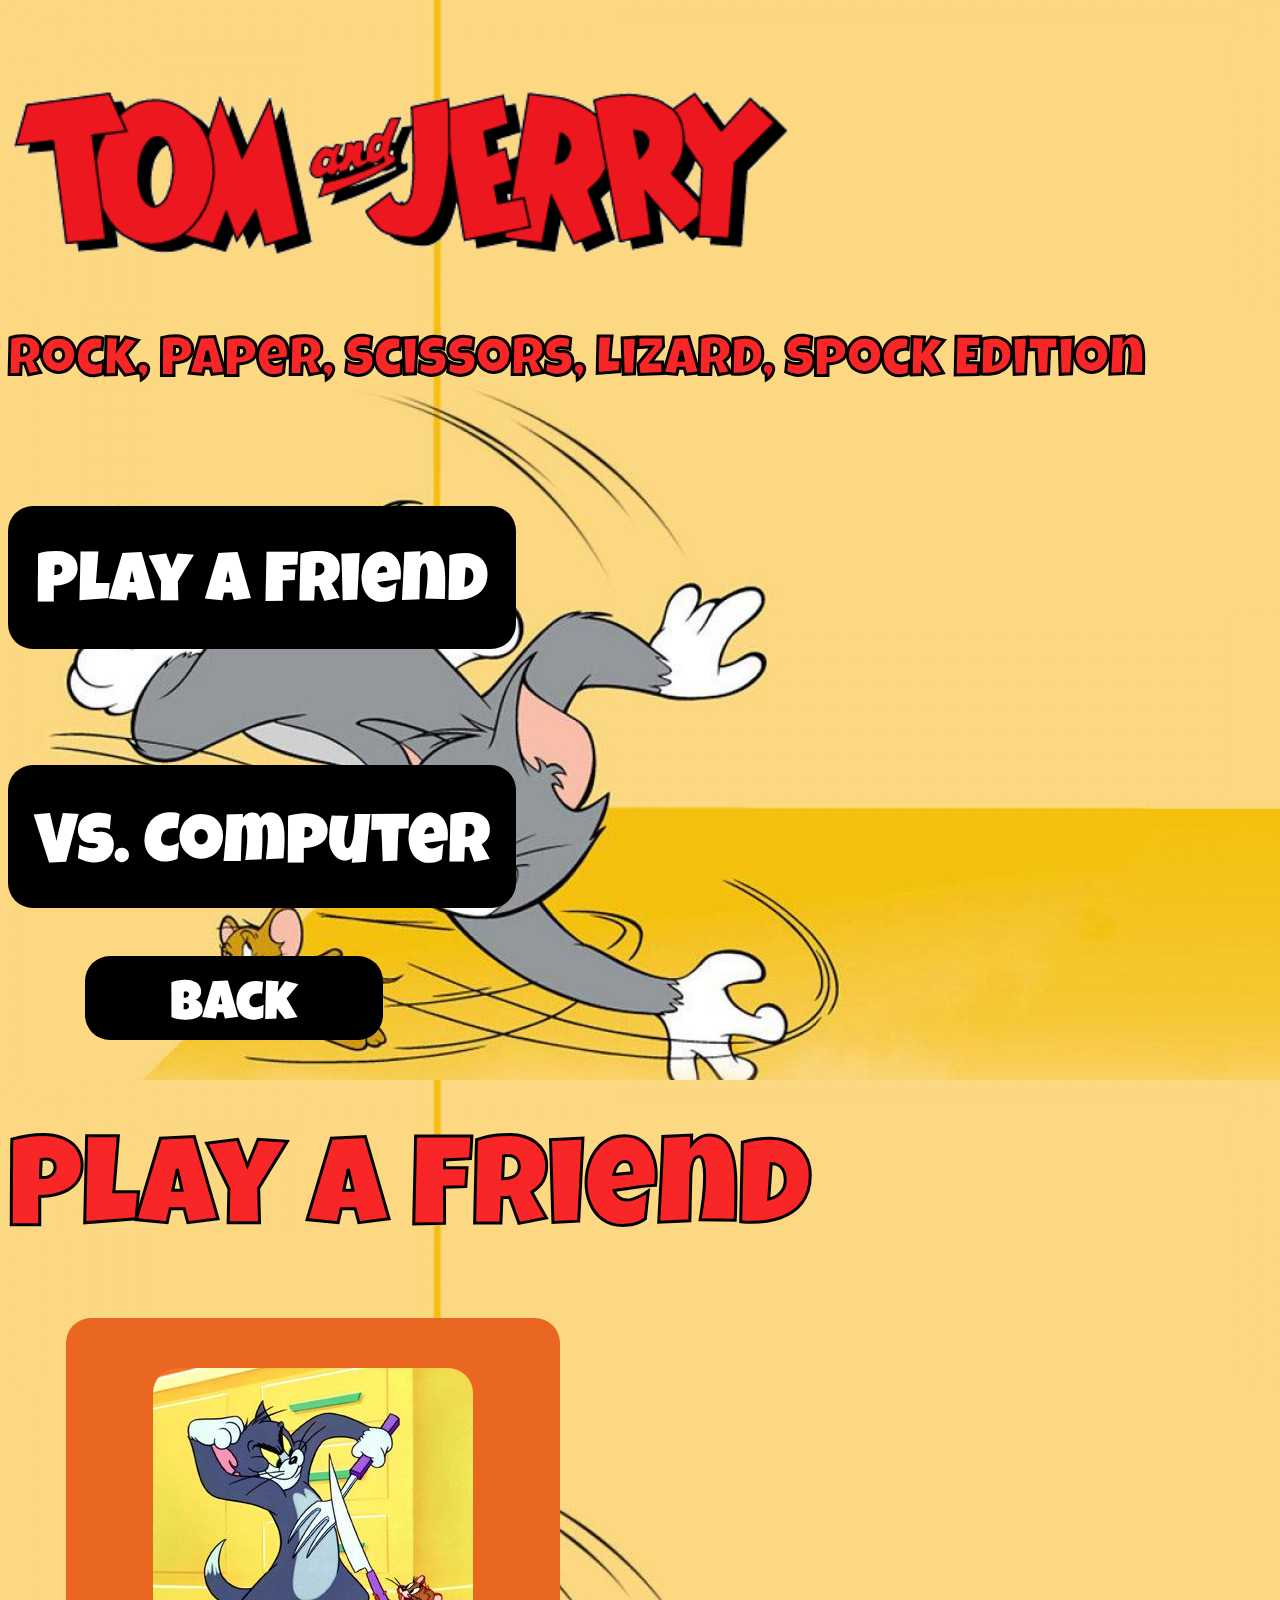
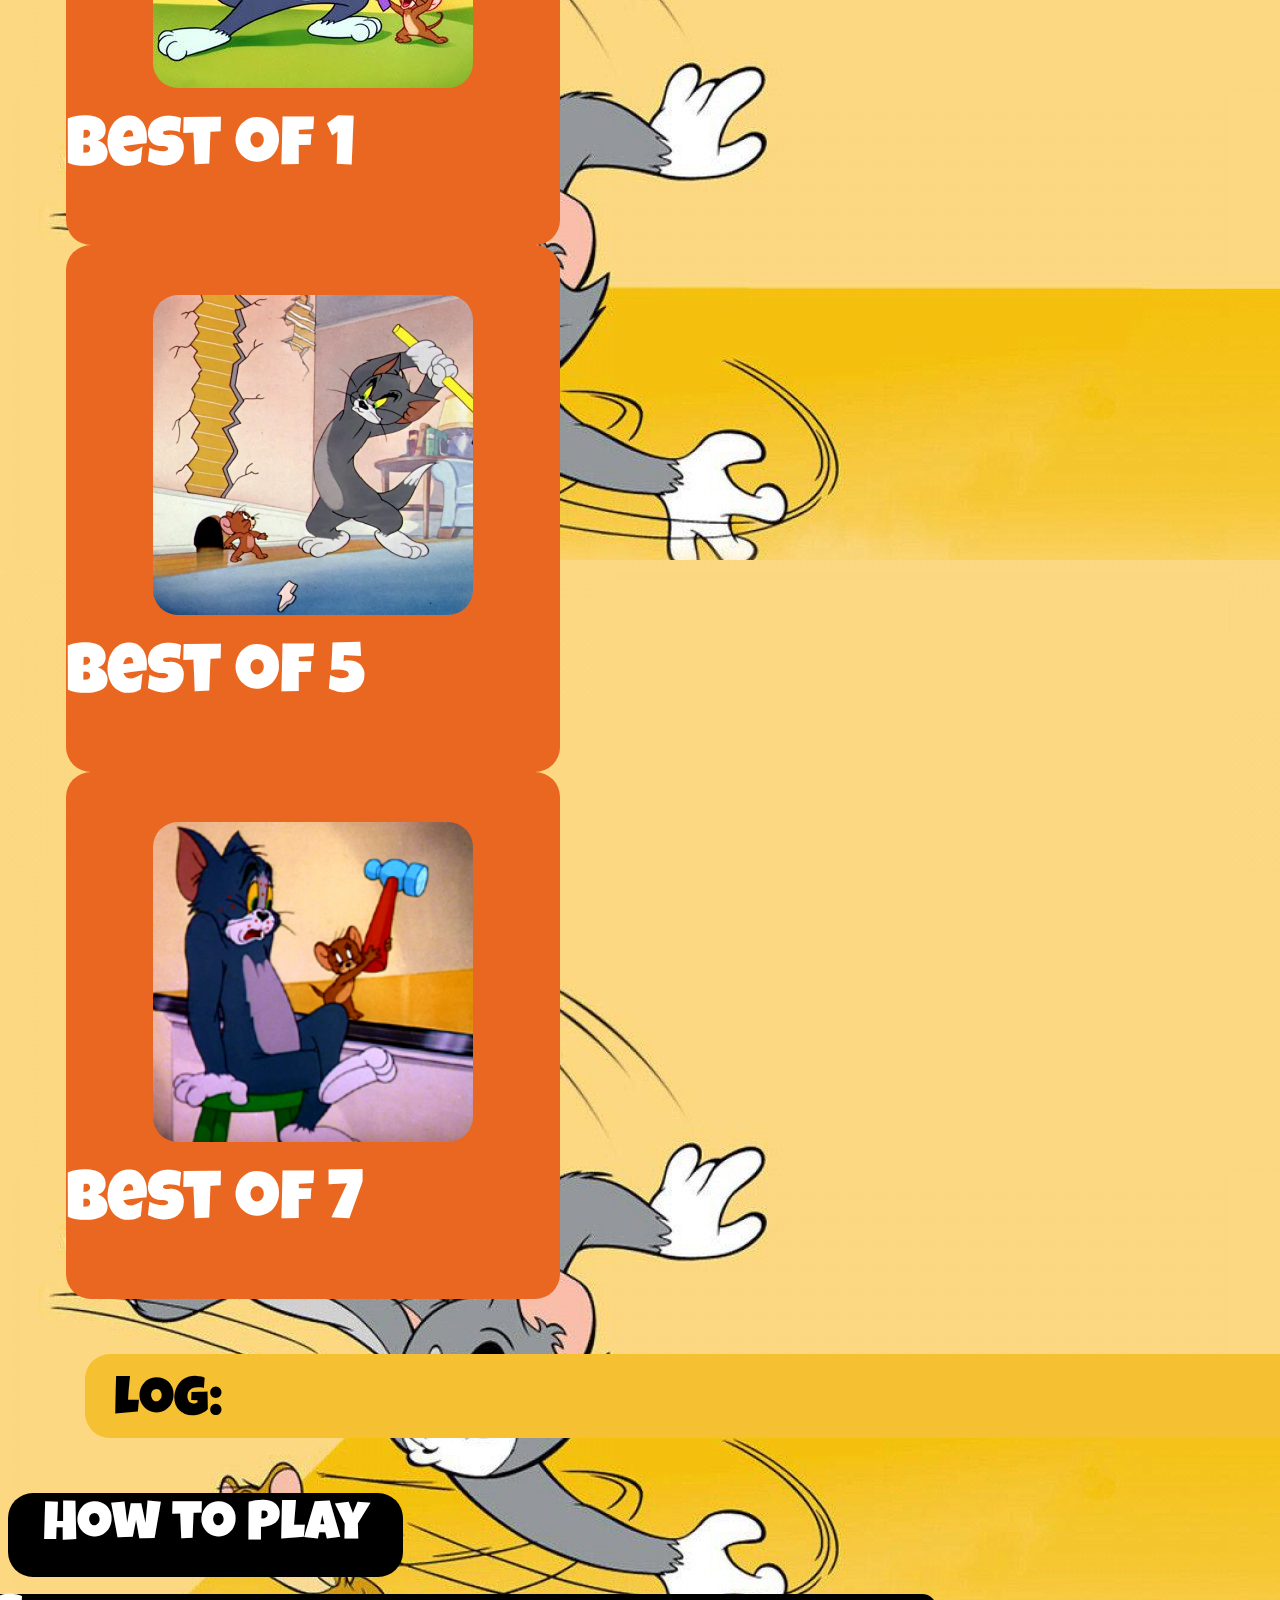
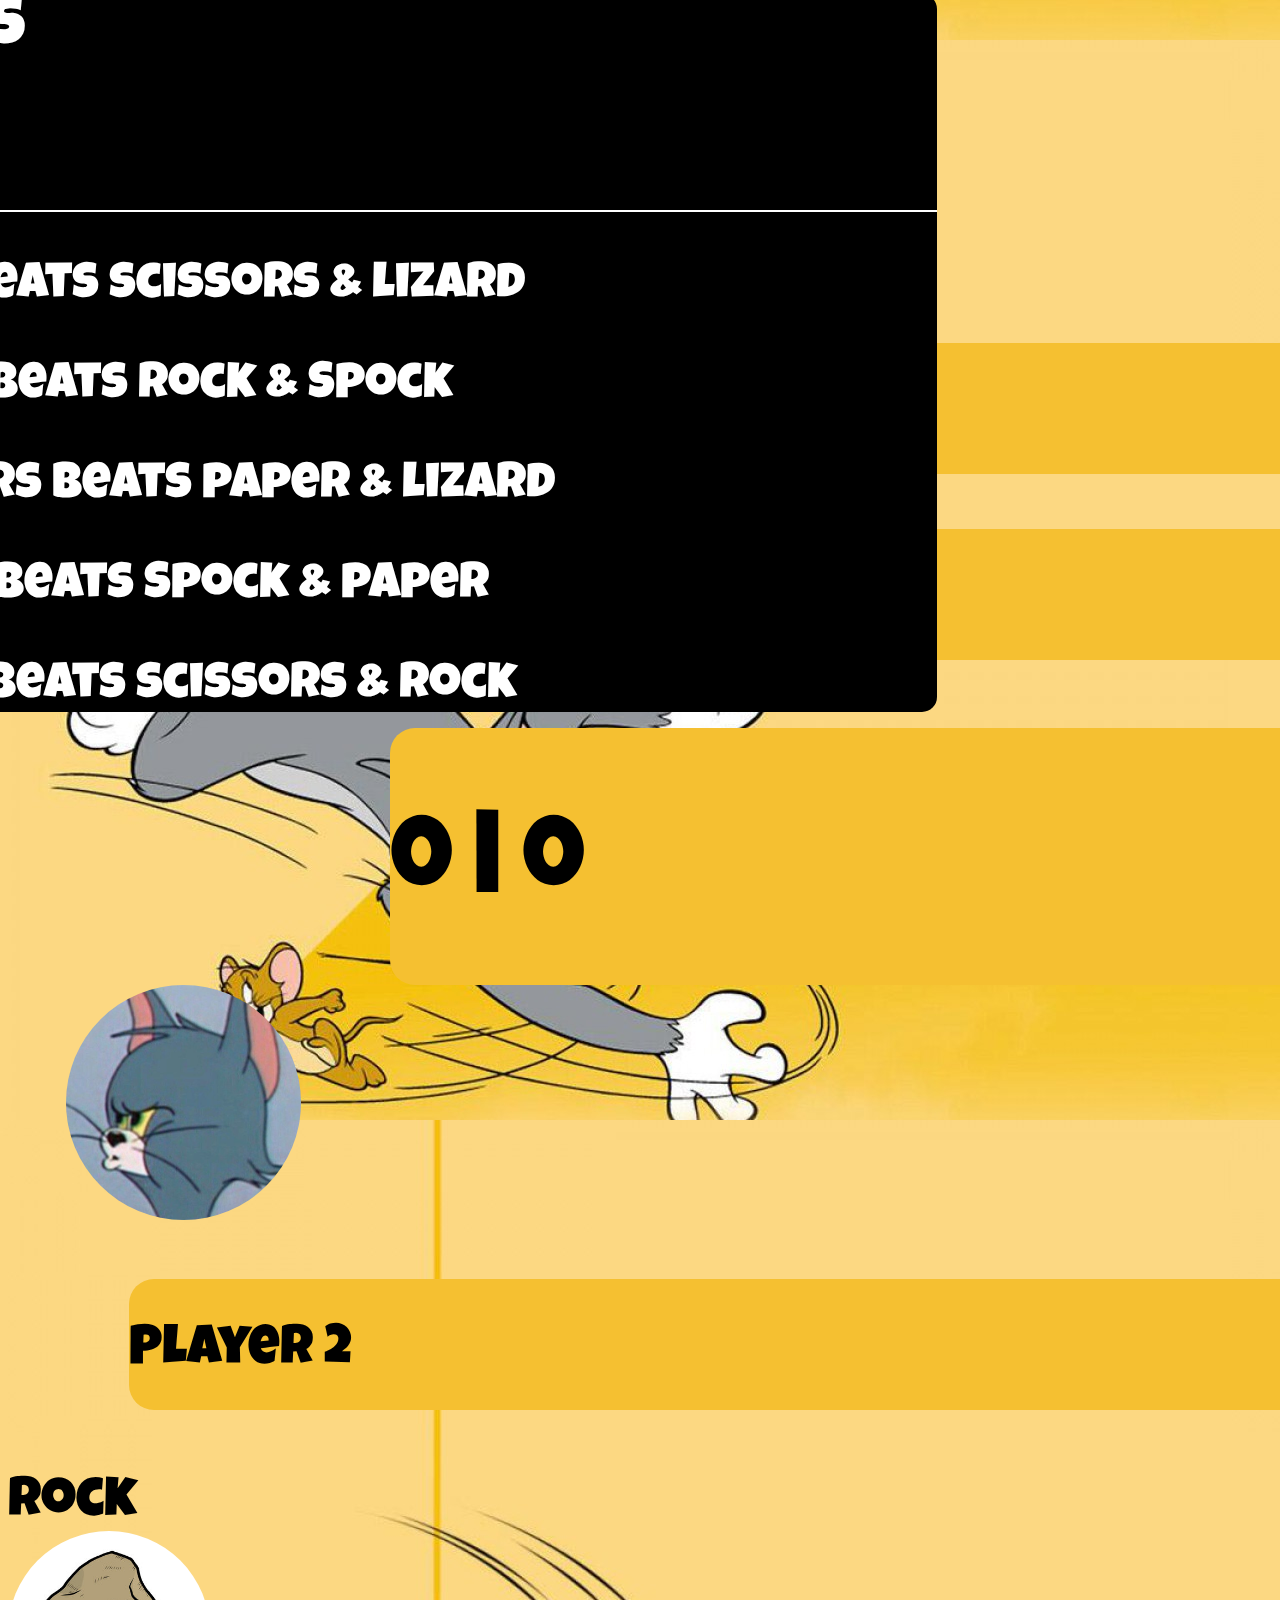
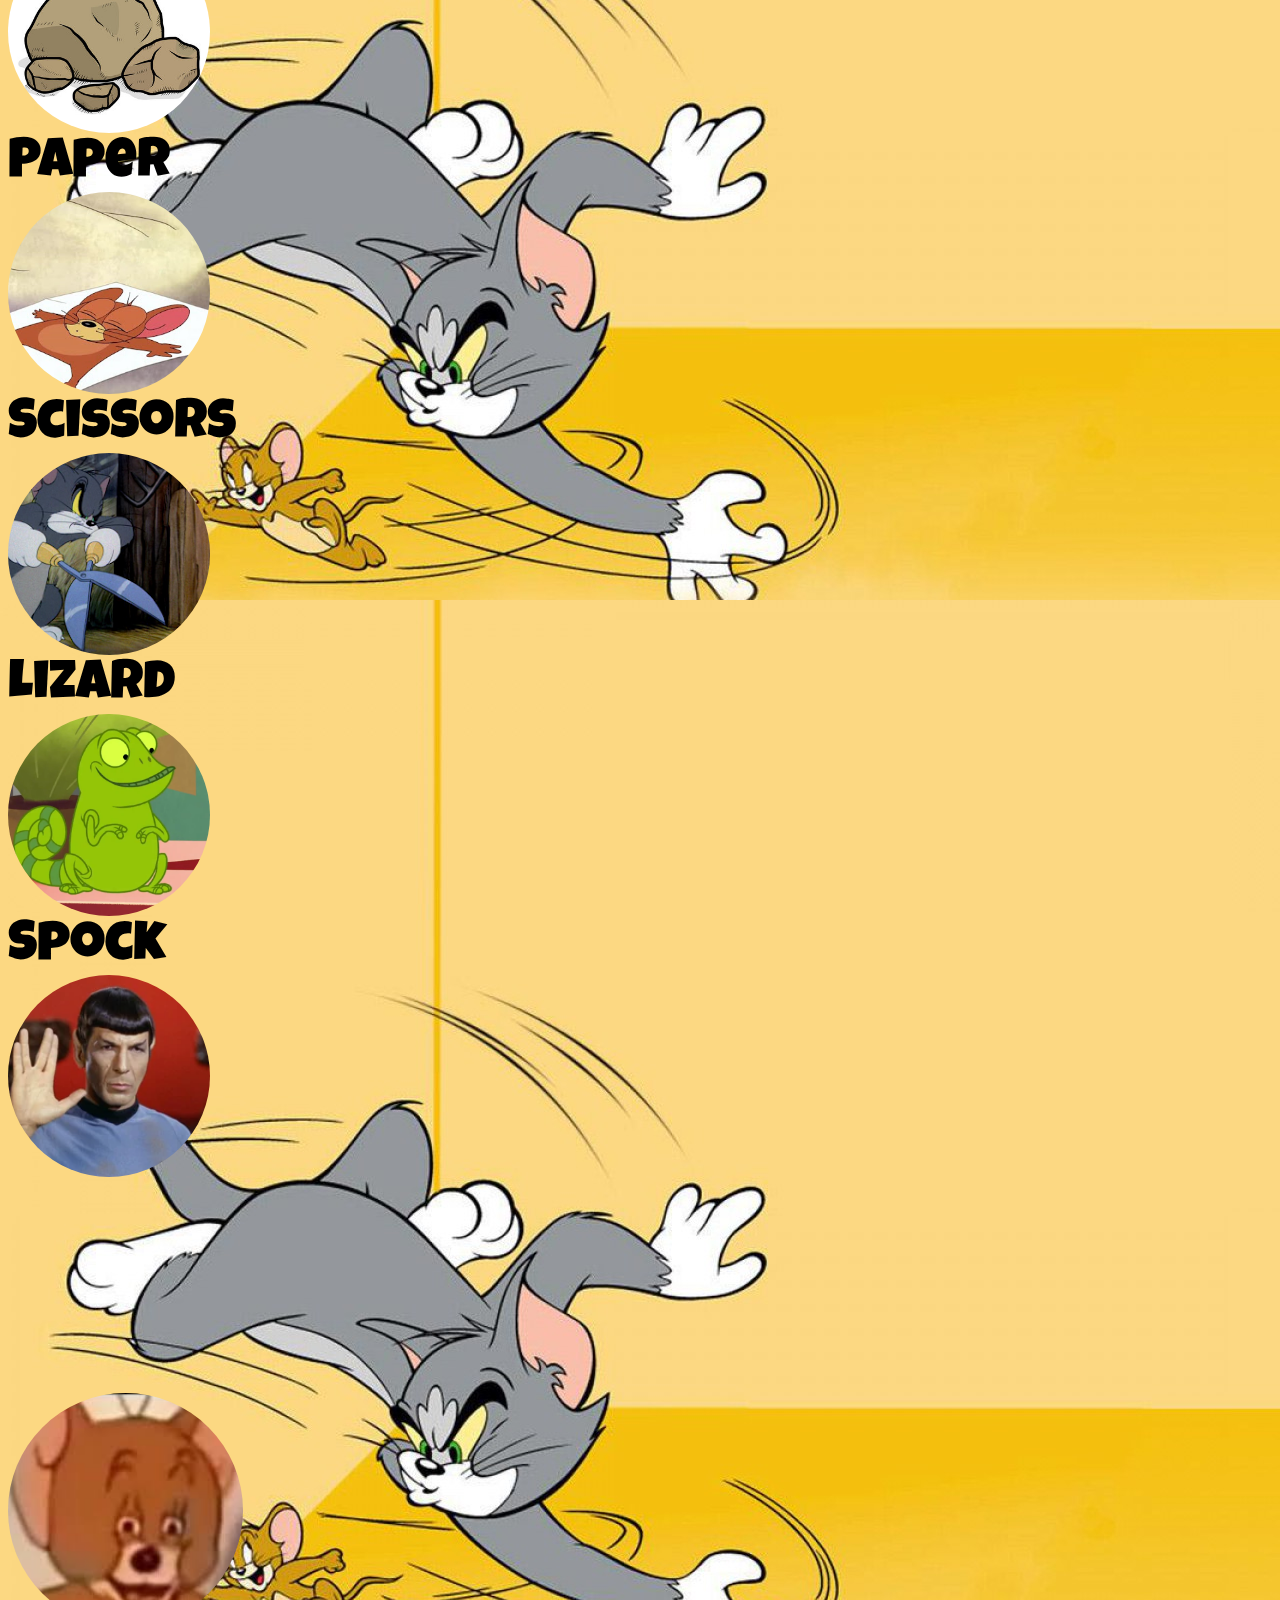
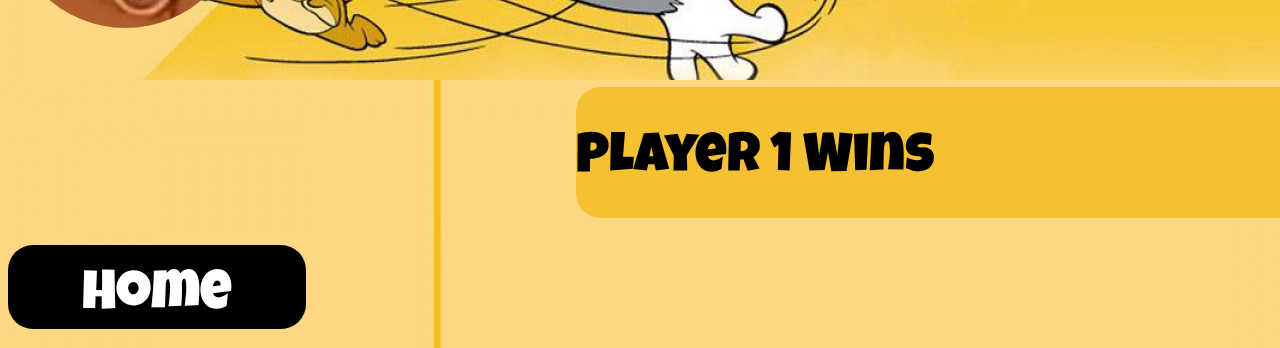
<file: index.html>
<!DOCTYPE html>
<html lang="en">
  <head>
    <meta charset="utf-8" />
    <meta name="viewport" content="width=device-width, initial-scale=1" />
    <title>Rock, Paper, Scissor, Lizard, Spock Title Page</title>
    <link
      href="https://cdn.jsdelivr.net/npm/bootstrap@5.3.2/dist/css/bootstrap.min.css"
      rel="stylesheet"
      integrity="sha384-T3c6CoIi6uLrA9TneNEoa7RxnatzjcDSCmG1MXxSR1GAsXEV/Dwwykc2MPK8M2HN"
      crossorigin="anonymous"
    />
    <link rel="stylesheet" href="./styles/style.css" />
  </head>
  <body id="backGround" class="titleBG">
    <div id="startPage" class="">
      <div class="container">
      <div class="row d-flex justify-content-center">
        <img
          class="img-fluid titleLogo"
          src="./assets/Tom_and_jerry_logo.png"
          alt="Tom and jerry logo"
        />
      </div>
      <div class="row">
        <p class="text-center titleText">
          Rock, Paper, Scissors, Lizard, Spock Edition
        </p>
      </div>
    </div>

    <div
      class="container-fluid d-flex justify-content-end"
      style="margin-top: 6%"
    >

        <a
          class=""
          style="text-decoration: none; color: white; margin-right: 12%;"
        >
        <button id="playFriend" type="button" class="titleBtn" style="line-height: 2.3;">
          Play A Friend
        </button>
          
        </a>
    
    </div>
    <div
      class="container-fluid d-flex justify-content-end"
      style="margin-top: 6%"
    >

        <a
          class=""
          style="text-decoration: none; color: white; margin-right: 12%;"
        >
        <button id="playComputer" type="button" class="titleBtn" style="line-height: 2.35;">
          Vs. Computer

        </button>
          
        </a>

    </div>
    </div>
    





    <div id="difficultyPage" class="d-none">
      <div
      class="container-fluid d-flex justify-content-between"
      style="margin-top: 2.5%"
    >
    <a
    class=""
    style="
      text-decoration: none;
      color: white;
      vertical-align: text-top;
      margin-left: 4%;
    "
  >
  <button id="backToStart" type="button" class="backBtn" style="line-height: 1.85;">
     Back 
  </button>
    
  </a>

    </div>

    <div class="container">
        <div class="row">
            <p id="difficultyHeader" class="difficultyText text-center">Play a Friend</p>
        </div>
    </div>

    <div class="container-fluid">
      <div class="row" style="margin-left: 3%; margin-right: 3%;">
        <div class="col d-flex justify-content-center">
          <a style="text-decoration: none;">
            <div class="card difficultyCardBox" id="bestOfOne">
            <img src="../assets/tomandjerry2.jpeg" class="card-img-top difficultyImg" alt="tom vs jerry with kitchen knives">
            <div class="card-body">
              <p class="card-text text-center difficultyCardText">Best of 1</p>
            </div>
          </div>
          </a>
          
        </div>
        <div class="col d-flex justify-content-center">
          <a style="text-decoration: none;">
            <div class="card difficultyCardBox" id="bestOfFive">
            <img src="../assets/tomandjerry3.png" class="card-img-top difficultyImg" alt="tom about to hit jerry with hammer">
            <div class="card-body">
              <p class="card-text text-center difficultyCardText">Best of 5</p>
            </div>
          </div>
          </a>
          
        </div>
        <div class="col d-flex justify-content-center">
          <a style="text-decoration: none;">
            <div class="card difficultyCardBox" id="bestOfSeven">
            <img src="../assets/tomandjerry4.png" class="card-img-top difficultyImg" alt="jerry about to hit tom with hammer">
            <div class="card-body">
              <p class="card-text text-center difficultyCardText">Best of 7</p>
            </div>
          </div>
          </a>
          
        </div>
      </div>
    </div>
    </div>





    <div id="gamePage" class="d-none">
      <div
    class="container-fluid d-flex justify-content-between"
    style="margin-top: 2.5%"
  >
  <p class="logText" id="gameLog" style="line-height: 1.8;">Log: </p>
    <button
      type="button"
      class="rulesBtn"
      data-bs-toggle="modal"
      data-bs-target="#exampleModal"
    >
      <p
        style="
          text-decoration: none;
          color: white;
          vertical-align: text-top;
          margin-top: 1.5%;
        "
      >
        How to Play
      </p>
    </button>

    <div
      class="modal fade"
      id="exampleModal"
      tabindex="-1"
      aria-labelledby="exampleModalLabel"
      aria-hidden="true"
    >
      <div class="modal-dialog">
        <div
          class="modal-content"
          style="
            background-color: #000000;
            margin: auto;
            width: 1129px;
            border-radius: 15px;
          "
        >
          <div class="modal-header" style="border-bottom: solid 2.75px white">
            <p
              class="modal-title rulesTitle"
              id="exampleModalLabel"
              style="
                vertical-align: text-top;
                margin-left: 2%;
                margin-top: 1.5%;
              "
            >
              Rules
            </p>
            <button
              type="button"
              class="btn-close"
              data-bs-dismiss="modal"
              aria-label="Close"
              style="margin-right: 3.5%; margin-bottom: 2.5%"
            >
              <img
                src="../assets/5ab31085-d59e-48f5-8f54-c7c6677ff664.png"
                alt="close icon for rules menu"
              />
            </button>
          </div>
          <div
            class="modal-body rulesText"
            style="margin-left: 2%; margin-top: 2%"
          >
            <p>Rock beats scissors & lizard</p>
            <p>Paper beats rock & Spock</p>
            <p>Scissors beats paper & lizard</p>
            <p>Lizard beats Spock & paper</p>
            <p>Spock beats scissors & rock</p>
          </div>
        </div>
      </div>
    </div>
  </div>

  <div class="container-fluid" style="margin-top: 72px;">
      <div class="row" style="margin-left: 3%; margin-right: 3%;">
          <div class="col">
              <div class="d-flex justify-content-center">
                  <img class="gameImg" src="../assets/tomandjerryplayer1.png" alt="jerry player icon">
              </div>
              <div class="d-flex justify-content-center gameChoose" style="margin-left: 3.5%; margin-right: 3.5%; margin-top: 27px;">
                  <p style="line-height: 2.65;">Player 1</p>
              </div>
          </div>
          <div class="col">
              <div class="d-flex justify-content-center gameChoose" style="margin-left: 3.5%; margin-right: 3.5%; margin-bottom: 68px">
                  <p id="choice" style="line-height: 2.65;">Player 1 Chooses</p>
              </div>
              <div class="d-flex justify-content-center gameScore" style="margin-left: 18%; margin-right: 18%; line-height: 2.75;">
                  <span id="play1">0</span><span>&#160|&#160</span><span id="play2">0</span>
              </div>
          </div>
          <div class="col">
              <div class="d-flex justify-content-center">
                  <img id="player2Img" class="gameImg" src="../assets/tomandjerryplayer2.png" alt="tom player icon">
              </div>
              <div class="d-flex justify-content-center gameChoose" style="margin-left: 3.5%; margin-right: 3.5%; margin-top: 27px;">
                  <p id="player2" style="line-height: 2.65;">Player 2</p>
              </div>
          </div>
      </div>
  </div>

  <div class="container-fluid" style="margin-top: 66px; margin-bottom: 57px;">
      <div class="row">
          <div class="col">
              <div class="d-flex justify-content-center gameText">
                  Rock
              </div>
              <div class="d-flex justify-content-center" >
                  <img id="rock" class="gameBtn" src="../assets/rock1.png" alt="rock icon">
              </div>
          </div>
          <div class="col">
              <div class="d-flex justify-content-center gameText">
                  Paper
              </div>
              <div class="d-flex justify-content-center" >
                  <img id="paper" class="gameBtn" src="../assets/tomandjerrypaper.png" alt="jerry paper icon">
              </div>
          </div>
          <div class="col">
              <div class="d-flex justify-content-center gameText">
                  Scissors
              </div>
              <div class="d-flex justify-content-center" >
                  <img id="scissors" class="gameBtn" src="../assets/tomandjerryscissors.png" alt="tom and jerry scissors icon">
              </div>
          </div>
          <div class="col">
              <div class="d-flex justify-content-center gameText">
                  Lizard
              </div>
              <div class="d-flex justify-content-center" >
                  <img id="lizard" class="gameBtn" src="../assets/tomandjerrylizard.png" alt="tom and jerry lizard icon">
              </div>
          </div>
          <div class="col">
              <div class="d-flex justify-content-center gameText">
                  Spock
              </div>
              <div class="d-flex justify-content-center" >
                  <img id="spock" class="gameBtn" src="../assets/spock.png" alt="spock icon">
              </div>
          </div>
      </div>
  </div>
  </div>





  <div id="winPage" class="d-none">
    <div class="container" style="margin-top: 212px;">
    <div class="d-flex justify-content-center">
        <img id="winnerPhoto" class="gameImg" src="../assets/tomandjerryplayer1.png" alt="jerry player 1 icon">
    </div>
    <div class="d-flex justify-content-center gameChoose" style="margin-left: 29.6%; margin-right: 29.6%; margin-top: 27px;">
        <p id="winnerText" style="line-height: 2.65;">Player 1 Wins</p>
    </div>
    <div class="d-flex justify-content-center" style="margin-top: 27px; margin-bottom: 364px;">
        
            <a
              class=""
              style="
                text-decoration: none;
                color: white;
                vertical-align: text-top;
              "
            >
            <button id="playAgain" type="button" class="homeBtn" style="line-height: 1.85;">
               Home 
            </button>
              
            </a>
          
    </div>
</div>
</div>





    

    <script
      src="https://cdn.jsdelivr.net/npm/bootstrap@5.3.2/dist/js/bootstrap.bundle.min.js"
      integrity="sha384-C6RzsynM9kWDrMNeT87bh95OGNyZPhcTNXj1NW7RuBCsyN/o0jlpcV8Qyq46cDfL"
      crossorigin="anonymous"
    ></script>
    <script src="./scripts/app.js"></script>
  </body>
</html>
</file>
<file: styles/style.css>
@font-face {
    font-family: LuckiestGuy;
    src: url(../fonts/Luckiest_Guy/LuckiestGuy-Regular.ttf);
}

.titleBG{
    background-image: url(../assets/tomandjerrybg.png);
    height: 1080px;
    width: 1920px;
}

.titleLogo{
    height: 209px;
    width: auto;
    margin-top: 3%;
}

.titleText{
    margin-top: 3%;
    font-family: LuckiestGuy;
    font-size: 55px;
    color: #F82626;
    -webkit-text-stroke-width: 3px;
    -webkit-text-stroke-color: black;
}

.titleBtn{
    background-color: #000000;
    color: white;
    font-family: LuckiestGuy;
    text-decoration: none;
    border: none;
    border-radius: 25px;
    width: 508px;
    font-size: 70px;
    height: 143px;
}

.difficultyBg{
    background-color: #FBD882;
}

.backBtn{
    background-color: #000000;
    color: white;
    font-family: LuckiestGuy;
    text-decoration: none;
    border: none;
    border-radius: 25px;
    width: 298px;
    font-size: 55px;
    height: 84px;
}

.homeBtn{
    background-color: #000000;
    color: white;
    font-family: LuckiestGuy;
    text-decoration: none;
    border: none;
    border-radius: 25px;
    width: 298px;
    font-size: 55px;
    height: 84px;
}

.logText {
    padding-left: 1.5%;
    padding-right: 1.5%;
    background-color: #F5C031;
    height: 84px;
    width: auto;
    border-radius: 25px;
    color: #000000;
    font-family: LuckiestGuy;
    font-size: 55px;
    margin-left: 4%;
}

.rulesBtn{
    background-color: #000000;
    color: white;
    font-family: LuckiestGuy;
    text-decoration: none;
    border: none;
    border-radius: 25px;
    width: 395px;
    font-size: 55px;
    height: 84px;
    margin-right: 4%;
}

.rulesTitle{
    font-family: LuckiestGuy;
    font-size: 70px;
    color: white;
}

.rulesText{
    font-family: LuckiestGuy;
    font-size: 50px;
    color: white;
}

.btn-close {
  color: white;
  opacity: 1;
}

.modal {
    position: absolute;
    left: -15%;
  }

.difficultyText{
    font-family: LuckiestGuy;
    font-size: 125px;
    color: #F82626;
    -webkit-text-stroke-width: 3px;
    -webkit-text-stroke-color: black;
    margin-top: 5%;
    margin-bottom: 3%;
}

.difficultyCardBox{
    background-color: #E96721;
    height: 527px;
    border: none;
    border-radius: 25px;
    width: 494px;
    cursor: pointer;
}

.difficultyCardBox:hover{
    box-shadow: 0 0 60px #F82626;
}

.difficultyImg{
    width: 320px;
    height: 320px;
    object-fit: cover;
    border-radius: 25px;
    margin-top: 10%;
    margin-left: 17.65%;
}

.difficultyCardText {
    font-family: LuckiestGuy;
    font-size: 70px;
    color: white;
    margin-top: 5%;
}

.gameImg{
    width: 235px;
    height: 235px;
    border-radius: 235px;
    object-fit: cover;
}

.gameChoose{
    height: 131px;
    background-color: #F5C031;
    font-family: LuckiestGuy;
    font-size: 55px;
    border-radius: 25px;
    color: #000000;
}

.gameScore{
    height: 257px;
    background-color: #F5C031;
    font-family: LuckiestGuy;
    font-size: 100px;
    border-radius: 25px;
    color: #000000;
}

.gameText {
    font-family: LuckiestGuy;
    font-size: 55px;
    color: #000000;
}

.gameBtn{
    height: 202px;
    width: 202px;
    border-radius: 202px;
    object-fit: cover;
    cursor: pointer;
}

.gameBtn:hover {
    box-shadow: 0 0 60px #E96721;
    opacity: 0.9;
}
</file>
